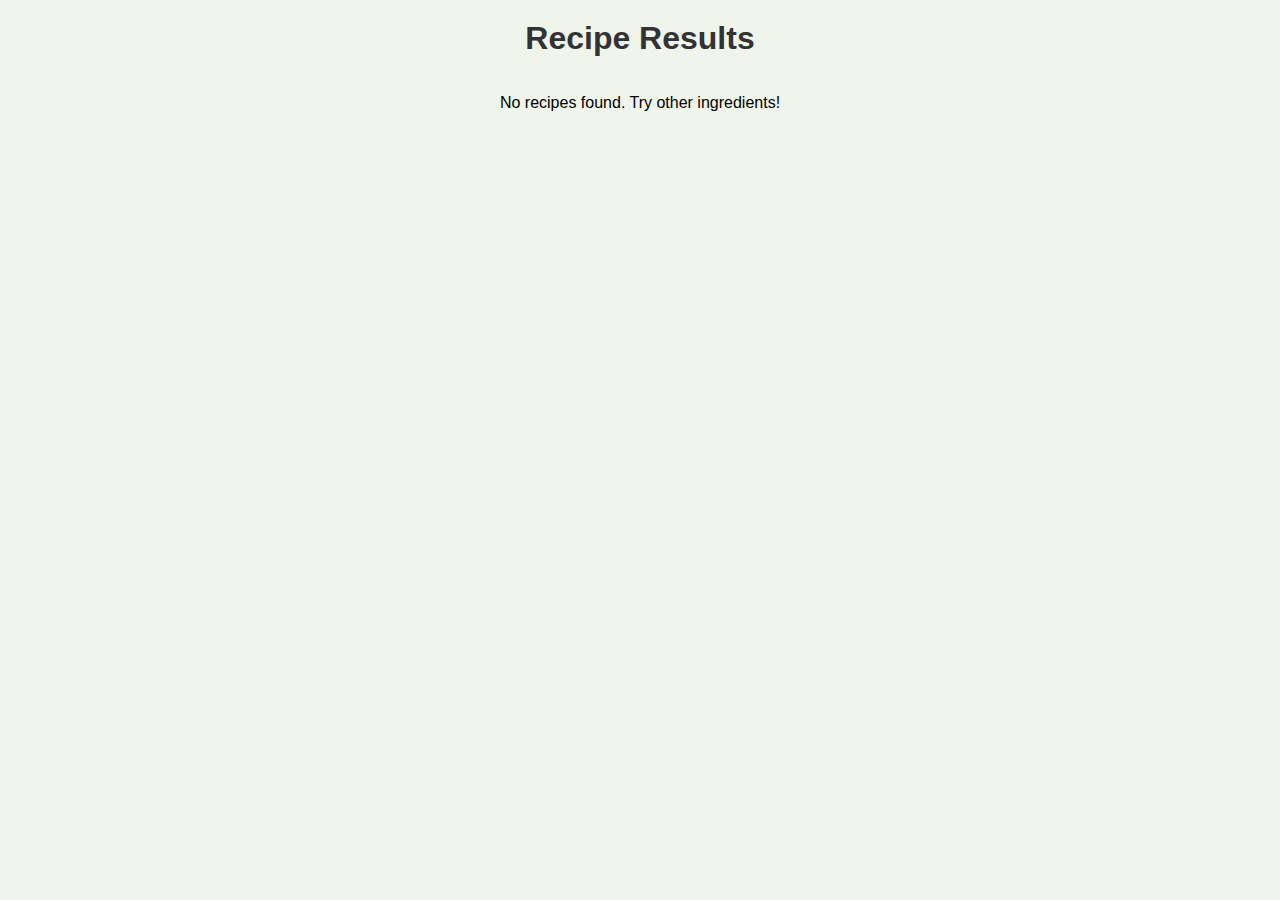
<file: recipes.html>
<!DOCTYPE html>
<html lang="en">
<head>
  <meta charset="UTF-8">
  <meta name="viewport" content="width=device-width, initial-scale=1.0">
  <title>Recipes</title>
  <link rel="stylesheet" href="style.css">
</head>
<body>
  <h1>Recipe Results</h1>
  <div id="recipes-list"></div>
  <div id="varieties-list"></div>

  <script src="recipes.js"></script>
</body>
</html>
</file>
<file: style.css>
body {
    font-family: Arial, sans-serif;
    margin: 0;
    padding: 0;
    background-color: #f0f5ec;
    text-align: center;
  }
  
  h1 {
    color: #333;
    margin-top: 20px;
  }
  
  form {
    margin: 20px 0;
  }
  
  input, button {
    padding: 10px;
    font-size: 16px;
    margin: 5px;
  }
  
  #recipes-list, #varieties-list {
    display: flex;
    flex-wrap: wrap;
    justify-content: center;
    gap: 20px;
    margin: 20px;
  }
  
  .recipe, .variety {
    border: 1px solid #ddd;
    padding: 10px;
    background: white;
    width: 200px;
    text-align: center;
  }
  
  .recipe img, .variety img {
    width: 100%;
    height: auto;
    cursor: pointer;
  }
  
  .recipe h3, .variety h3 {
    font-size: 16px;
    color: #333;
  }
</file>
